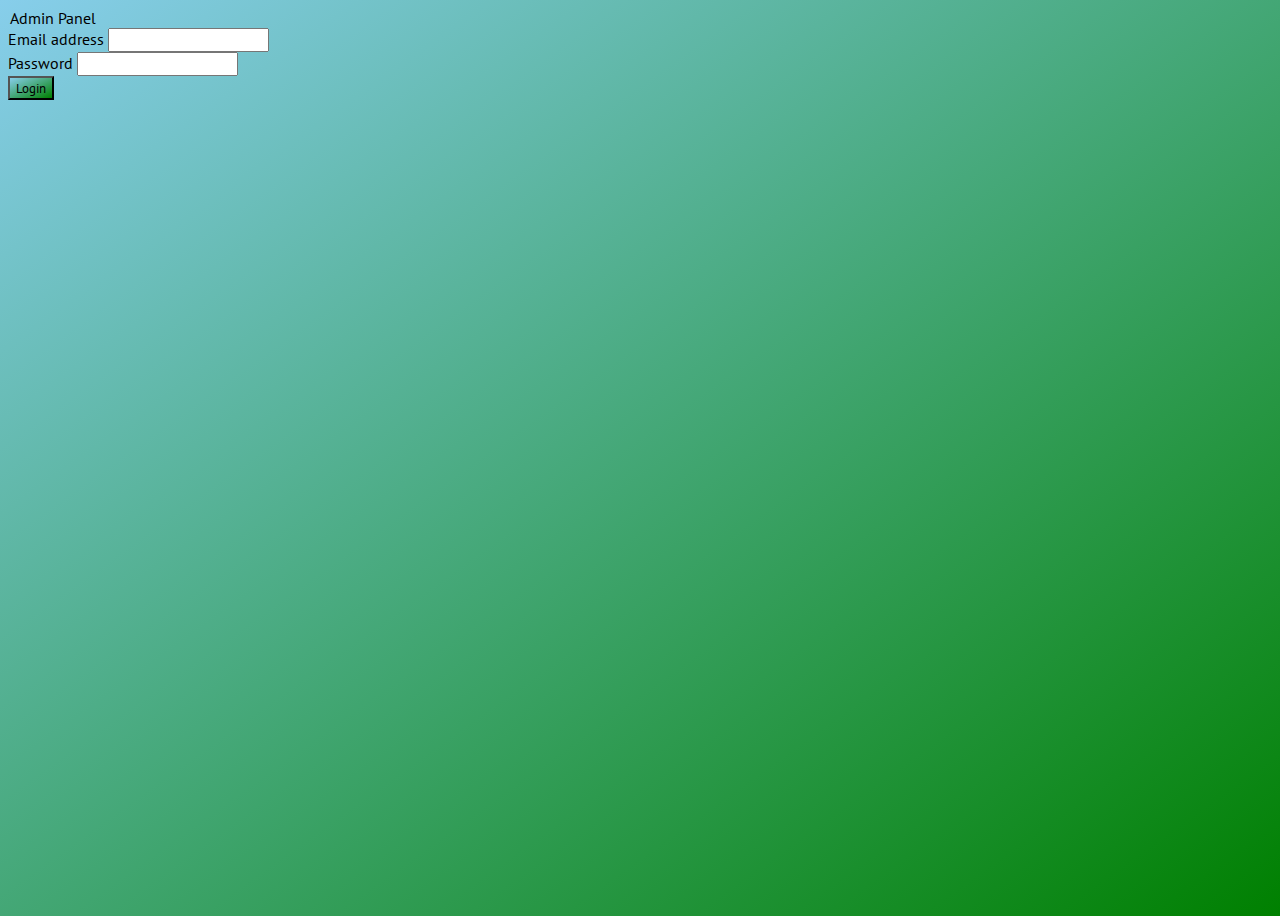
<file: admin/index.html>
<!DOCTYPE html>
<html lang="en">
  <head>
    <meta charset="utf-8" />
    <meta name="viewport" content="width=device-width, initial-scale=1" />

    <!-- bootstrap cdn  -->
    <link
      href="https://cdn.jsdelivr.net/npm/bootstrap@5.3.8/dist/css/bootstrap.min.css"
      rel="stylesheet"
      integrity="sha384-sRIl4kxILFvY47J16cr9ZwB07vP4J8+LH7qKQnuqkuIAvNWLzeN8tE5YBujZqJLB"
      crossorigin="anonymous"
    />

    <!-- bootstrap icon cdn  -->
    <link
      rel="stylesheet"
      href="https://cdn.jsdelivr.net/npm/bootstrap-icons@1.13.1/font/bootstrap-icons.min.css"
    />

    <!-- google cdn  -->
    <link rel="preconnect" href="https://fonts.googleapis.com" />
    <link rel="preconnect" href="https://fonts.gstatic.com" crossorigin />
    <link
      href="https://fonts.googleapis.com/css2?family=PT+Sans:ital,wght@0,400;0,700;1,400;1,700&display=swap"
      rel="stylesheet"
    />
    <link rel="stylesheet" href="style.css" />
    <link
      rel="shortcut icon"
      href="https://creanova-seven.vercel.app/images/favi-con.png"
      type="image/x-icon"
    />
    <title>CreaNova Acedamy</title>
  </head>
  <body class="bg-blue height-100vh">
    <form
      action="./dashboard.html"
      class="bg-light border w-25 p-3 position-absolute start-50 top-50 translate-middle"
    >
      <legend class="text-center text-uppercase">Admin Panel</legend>
      <div class="mb-3">
        <label for="email" class="form-label">Email address</label>
        <input
          type="email"
          class="form-control"
          id="email"
          aria-describedby="emailHelp"
        />
      </div>
      <div class="mb-3">
        <label for="password" class="form-label">Password</label>
        <input type="password" class="form-control" id="password" />
      </div>
      <div class="text-end">
        <button type="submit" class="btn btn-primary bg-blue">Login</button>
      </div>
    </form>

    <script
      src="https://cdn.jsdelivr.net/npm/bootstrap@5.3.8/dist/js/bootstrap.bundle.min.js"
      integrity="sha384-FKyoEForCGlyvwx9Hj09JcYn3nv7wiPVlz7YYwJrWVcXK/BmnVDxM+D2scQbITxI"
      crossorigin="anonymous"
    ></script>
  </body>
</html>
</file>
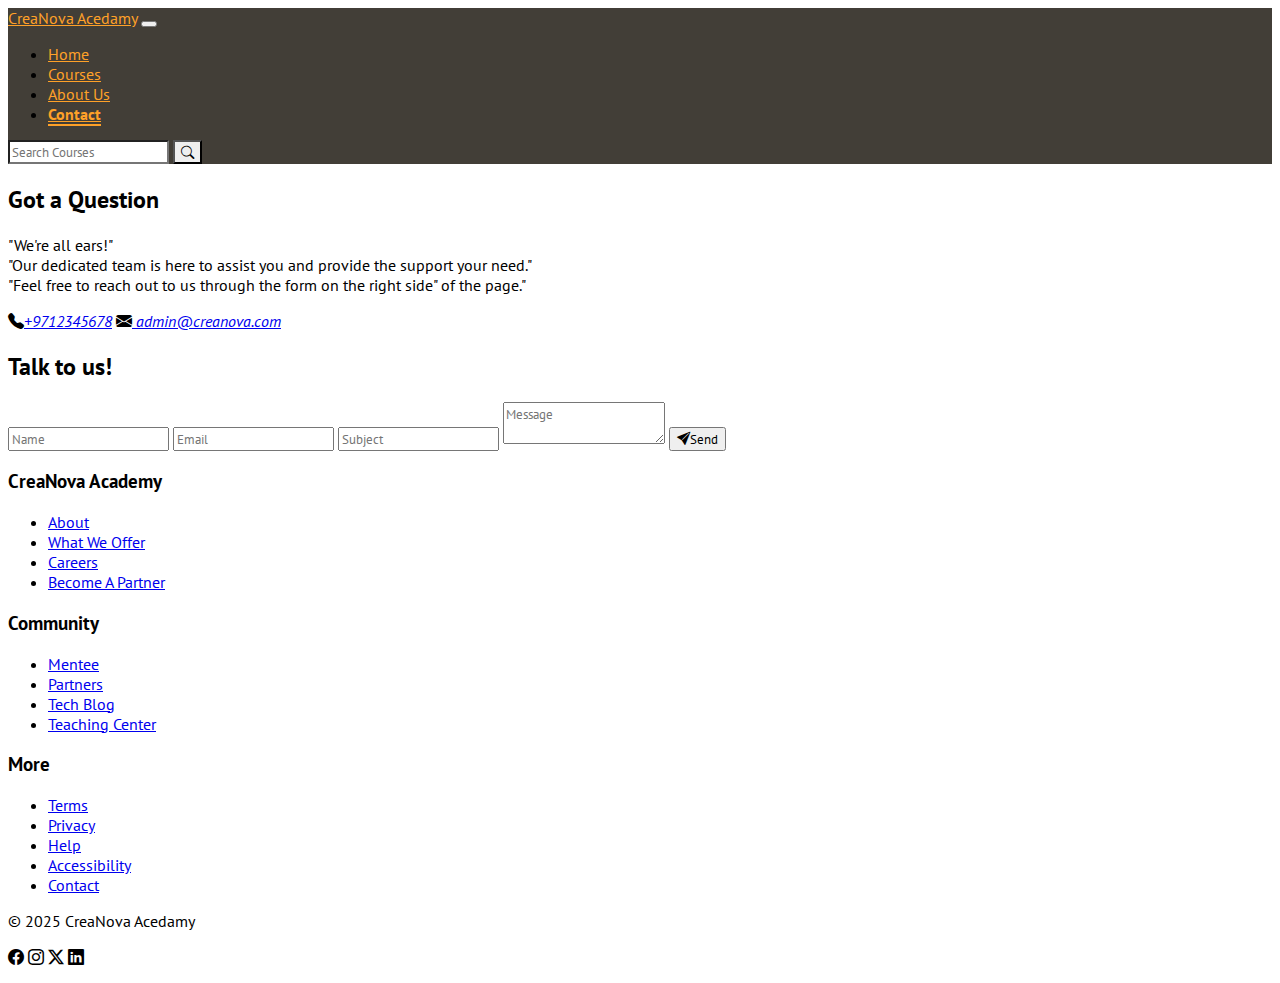
<file: contact.html>
<!DOCTYPE html>
<html lang="en">
  <head>
    <meta charset="utf-8" />
    <meta name="viewport" content="width=device-width, initial-scale=1" />

    <!-- bootstrap cdn  -->
    <link
      href="https://cdn.jsdelivr.net/npm/bootstrap@5.3.8/dist/css/bootstrap.min.css"
      rel="stylesheet"
      integrity="sha384-sRIl4kxILFvY47J16cr9ZwB07vP4J8+LH7qKQnuqkuIAvNWLzeN8tE5YBujZqJLB"
      crossorigin="anonymous"
    />

    <!-- bootstrap icon cdn  -->
    <link
      rel="stylesheet"
      href="https://cdn.jsdelivr.net/npm/bootstrap-icons@1.13.1/font/bootstrap-icons.min.css"
    />

    <!-- google cdn  -->
    <link rel="preconnect" href="https://fonts.googleapis.com" />
    <link rel="preconnect" href="https://fonts.gstatic.com" crossorigin />
    <link
      href="https://fonts.googleapis.com/css2?family=PT+Sans:ital,wght@0,400;0,700;1,400;1,700&display=swap"
      rel="stylesheet"
    />
    <link rel="stylesheet" href="style.css" />
    <link rel="shortcut icon" href="images/favi-con.png" type="image/x-icon" />
    <title>CreaNova Acedamy</title>
  </head>
  <body>
    <!-- navbar section  -->
    <nav class="navbar navbar-expand-lg bg-navbar">
      <div class="container-fluid">
        <!-- brand icon  -->
        <a class="navbar-brand" href="index.html">CreaNova Acedamy</a>
        <!-- toggler icon  -->
        <button
          class="navbar-toggler"
          type="button"
          data-bs-toggle="collapse"
          data-bs-target="#navbarTogglerDemo02"
          aria-controls="navbarTogglerDemo02"
          aria-expanded="false"
          aria-label="Toggle navigation"
        >
          <span class="navbar-toggler-icon"></span>
        </button>
        <!-- menu and form  -->
        <div class="collapse navbar-collapse" id="navbarTogglerDemo02">
          <ul class="navbar-nav mx-auto mb-2 mb-lg-0">
            <li class="nav-item">
              <a class="nav-link" aria-current="page" href="index.html">Home</a>
            </li>
            <li class="nav-item">
              <a class="nav-link" href="courses.html">Courses</a>
            </li>
            <li class="nav-item">
              <a class="nav-link" href="about-us.html">About Us</a>
            </li>
            <li class="nav-item">
              <a class="nav-link active" href="#">Contact</a>
            </li>
          </ul>
          <form class="d-flex" role="search">
            <input
              class="form-control"
              type="search"
              placeholder="Search Courses"
              aria-label="Search Courses"
              style="border-bottom-right-radius: 0; border-top-right-radius: 0"
            />
            <button
              class="btn btn-outline-warning"
              type="submit"
              style="border-bottom-left-radius: 0; border-top-left-radius: 0"
            >
              <i class="bi bi-search"></i>
            </button>
          </form>
        </div>
      </div>
    </nav>

    <!-- Queries  -->
    <section id="queries" class="py-5">
      <div class="container">
        <div class="row">
          <div class="col-md-6">
            <div class="card mt-6 border-0">
              <h2 class="mb-5">Got a Question</h2>
              <p class="lh-lg fs-5">
                "We're all ears!" <br />
                "Our dedicated team is here to assist you and provide the
                support your need."<br />
                "Feel free to reach out to us through the form on the right
                side" of the page."
              </p>
              <i class="bi bi-telephone-fill py-3"
                ><a href="#" class="fst-normal ms-3">+9712345678</a></i
              >
              <i class="bi bi-envelope-fill"
                ><a href="#" class="fst-normal ms-3 bg-primary text-white">
                  admin@creanova.com</a
                ></i
              >
            </div>
          </div>
        </div>
      </div>
    </section>

    <!-- contact info  -->
    <section id="contact" class="py-5">
      <div class="col-md-6">
        <div class="card mt-6 py-3 border-0">
          <h2 class="mb-5">Talk to us!</h2>
          <form action="">
            <input
              type="text"
              name="Name"
              class="form-control mb-3"
              id="name"
              placeholder="Name"
            />
            <input
              type="email"
              name="Email"
              id="email"
              class="form-control mb-3"
              placeholder="Email"
            />
            <input
              type="text"
              name="Subject"
              class="form-control mb-3"
              id="subject"
              placeholder="Subject"
            />
            <textarea
              name="message"
              id="message"
              class="form-control mb-3"
              placeholder="Message"
            ></textarea>
            <button class="btn btn-lg btn-primary rounded-2">
              <i class="bi bi-send-fill me-3"></i>Send
            </button>
          </form>
        </div>
      </div>
    </section>

    <!-- footer section  -->

    <footer class="bg-light py-3 border-border-dark">
      <div class="container">
        <div class="row">
          <div class="col-md-4 mt-2 text-center text-md-start">
            <h3 class="h5">CreaNova Academy</h3>
            <ul class="list-unstyled">
              <li>
                <a href="#" class="text-decoration-none text-warning">About</a>
              </li>
              <li>
                <a href="#" class="text-decoration-none text-warning"
                  >What We Offer</a
                >
              </li>
              <li>
                <a href="#" class="text-decoration-none text-warning"
                  >Careers</a
                >
              </li>
              <li>
                <a href="#" class="text-decoration-none text-warning"
                  >Become A Partner</a
                >
              </li>
            </ul>
          </div>
          <div class="col-md-4 mt-2 text-center text-md-start">
            <h3 class="h5">Community</h3>
            <ul class="list-unstyled">
              <li>
                <a href="#" class="text-decoration-none text-warning">Mentee</a>
              </li>
              <li>
                <a href="#" class="text-decoration-none text-warning"
                  >Partners</a
                >
              </li>
              <li>
                <a href="#" class="text-decoration-none text-warning"
                  >Tech Blog</a
                >
              </li>
              <li>
                <a href="#" class="text-decoration-none text-warning"
                  >Teaching Center</a
                >
              </li>
            </ul>
          </div>
          <div class="col-md-4 mt-2 text-center text-md-start">
            <h3 class="h5">More</h3>
            <ul class="list-unstyled">
              <li>
                <a href="#" class="text-decoration-none text-warning">Terms</a>
              </li>
              <li>
                <a href="#" class="text-decoration-none text-warning"
                  >Privacy</a
                >
              </li>
              <li>
                <a href="#" class="text-decoration-none text-warning">Help</a>
              </li>
              <li>
                <a href="#" class="text-decoration-none text-warning"
                  >Accessibility</a
                >
              </li>
              <li>
                <a href="#" class="text-decoration-none text-warning"
                  >Contact</a
                >
              </li>
            </ul>
          </div>
        </div>

        <div class="row">
          <div class="col-md-6 text-center text-md-start">
            <p>&copy; 2025 CreaNova Acedamy</p>
          </div>

          <div class="col-md-6 text-center text-md-end">
            <p>
              <i class="bi bi-facebook px-2"></i>
              <i class="bi bi-instagram px-2"></i>
              <i class="bi bi-twitter-x"></i>
              <i class="bi bi-linkedin px-2"></i>
            </p>
          </div>
        </div>
      </div>
    </footer>

    <script
      src="https://cdn.jsdelivr.net/npm/bootstrap@5.3.8/dist/js/bootstrap.bundle.min.js"
      integrity="sha384-FKyoEForCGlyvwx9Hj09JcYn3nv7wiPVlz7YYwJrWVcXK/BmnVDxM+D2scQbITxI"
      crossorigin="anonymous"
    ></script>
  </body>
</html>
</file>
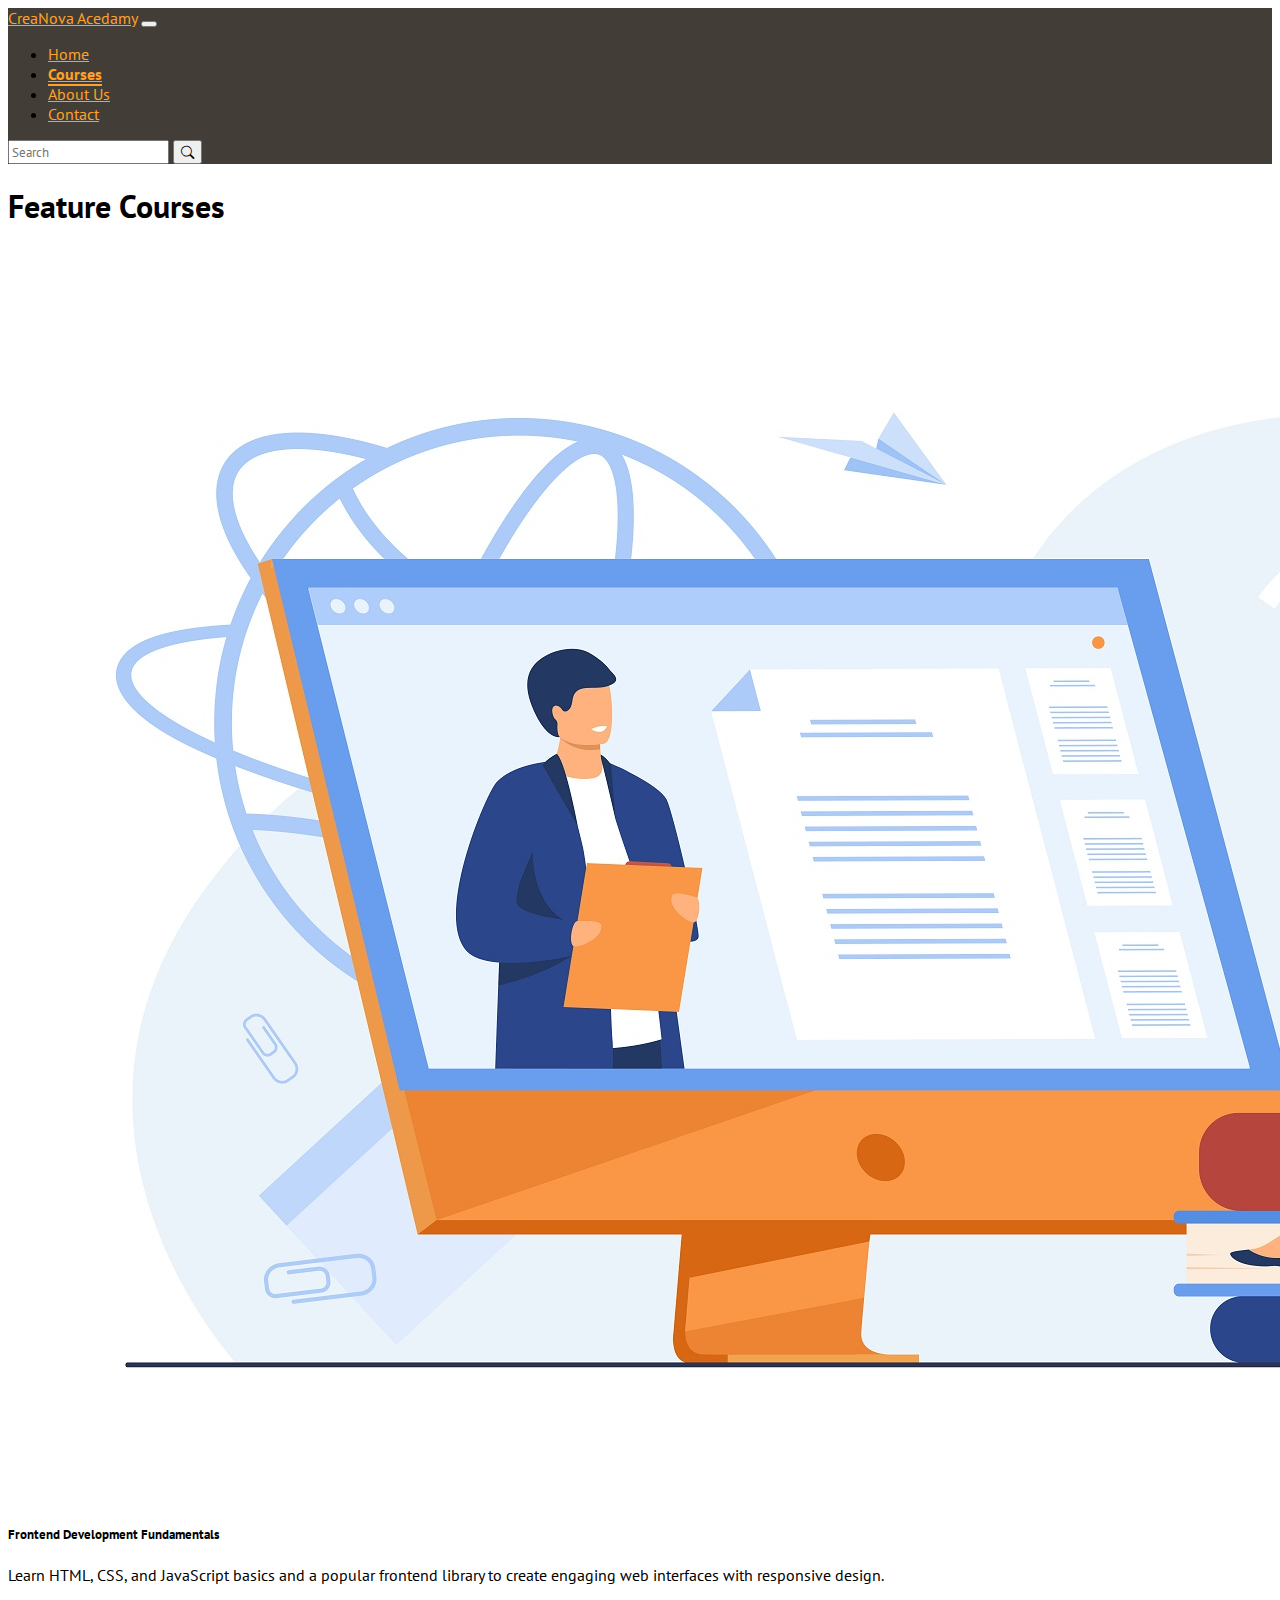
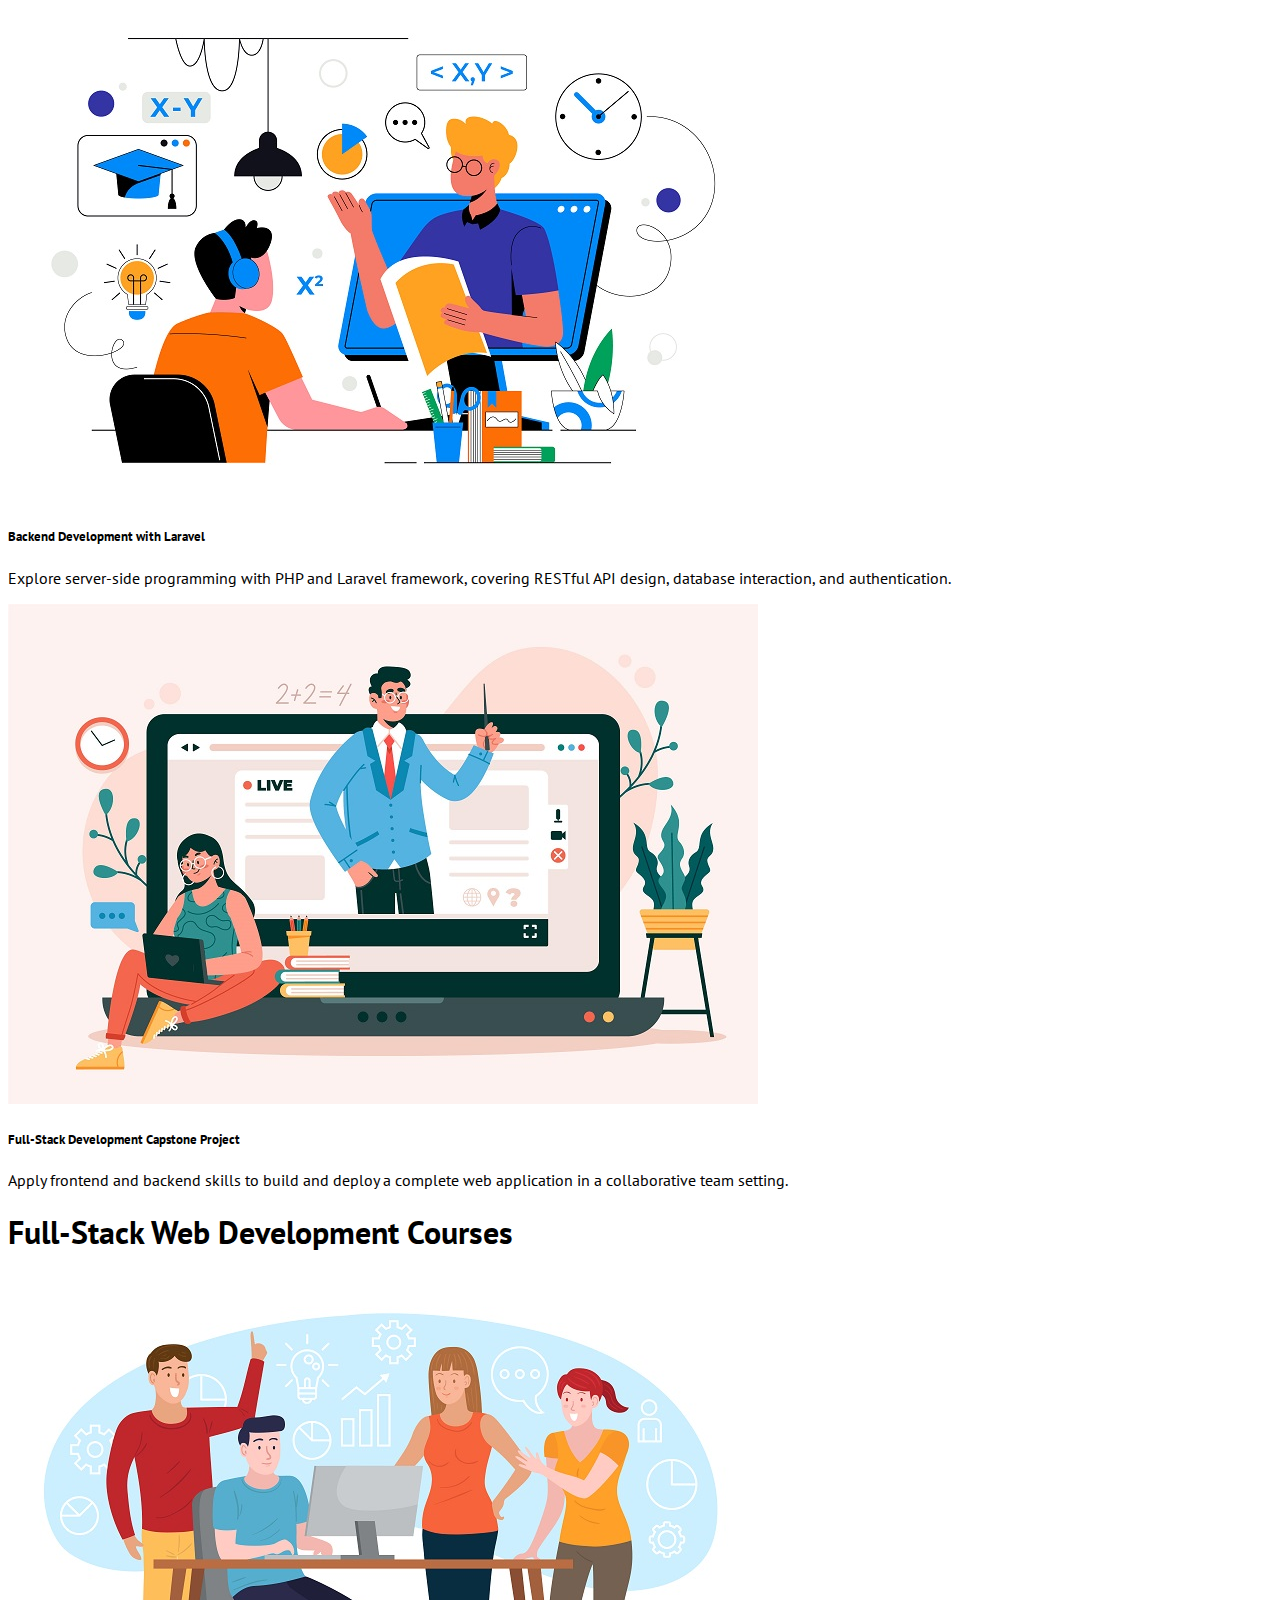
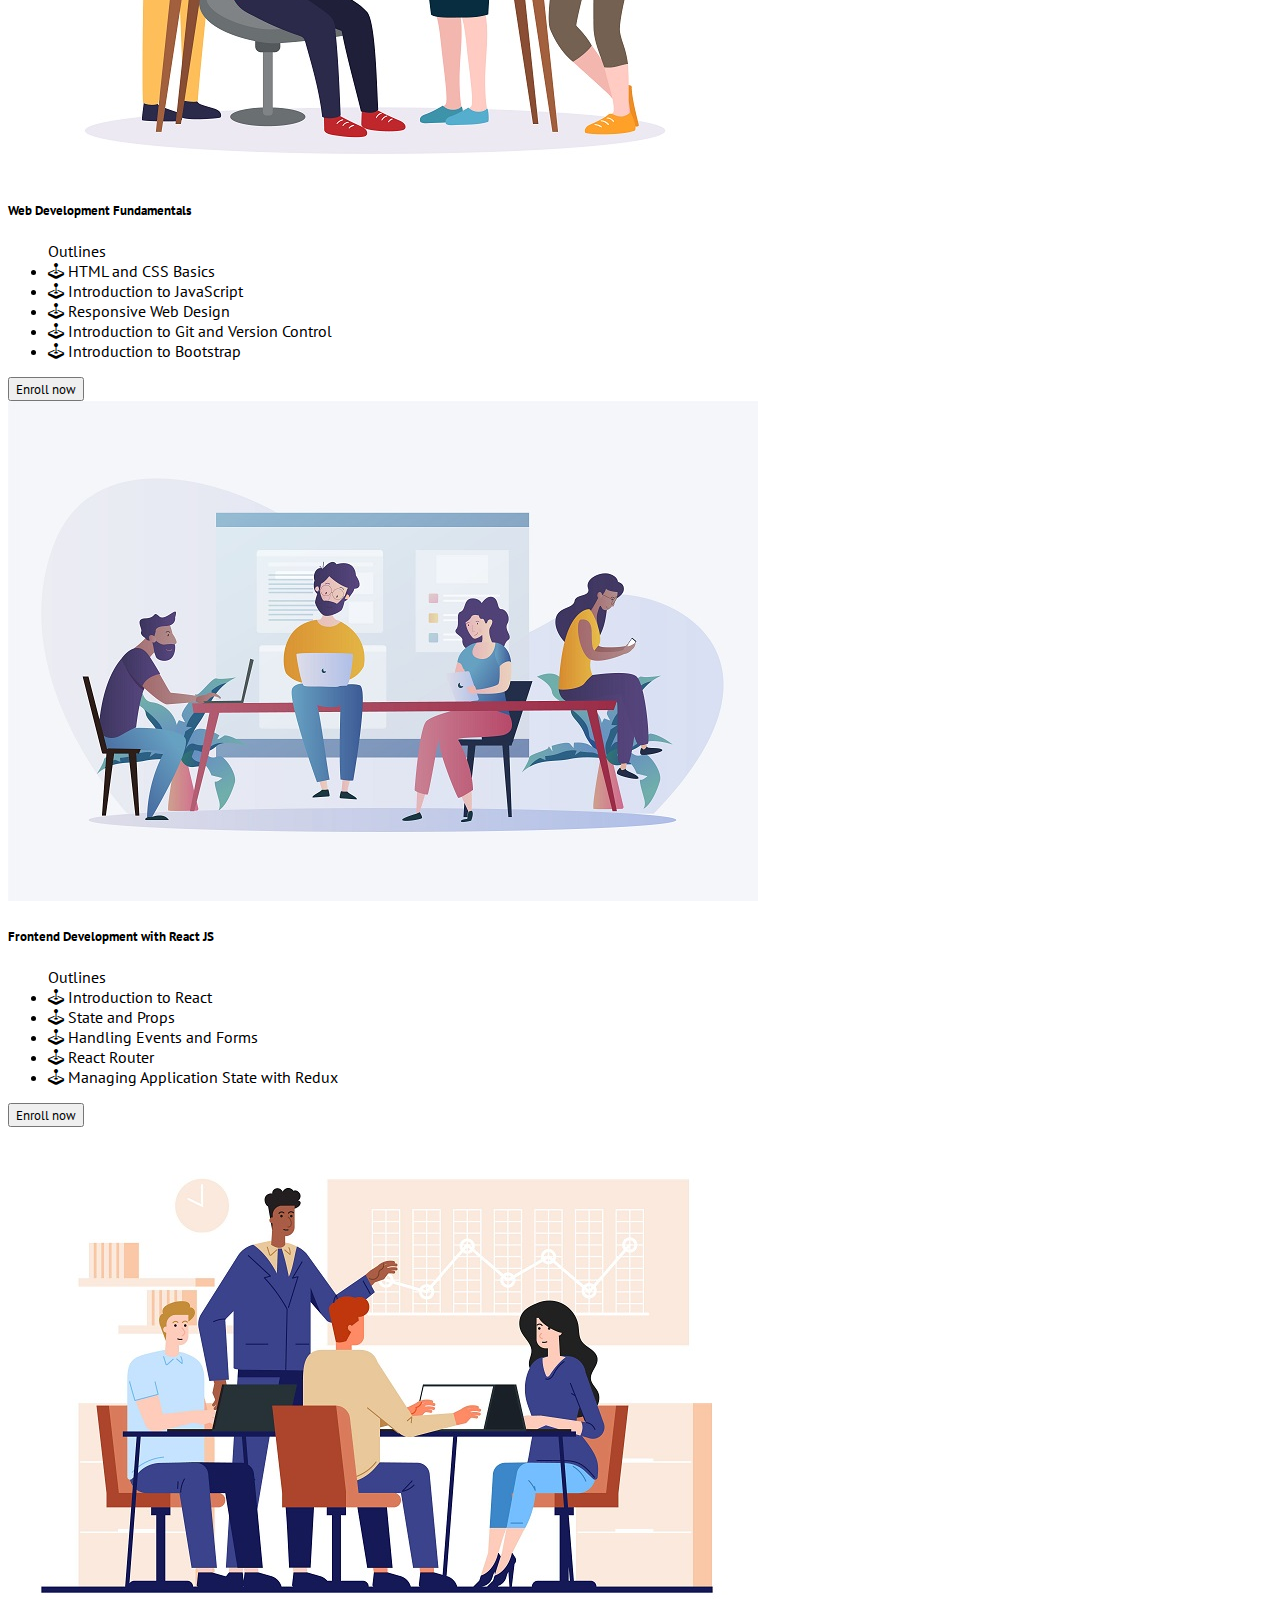
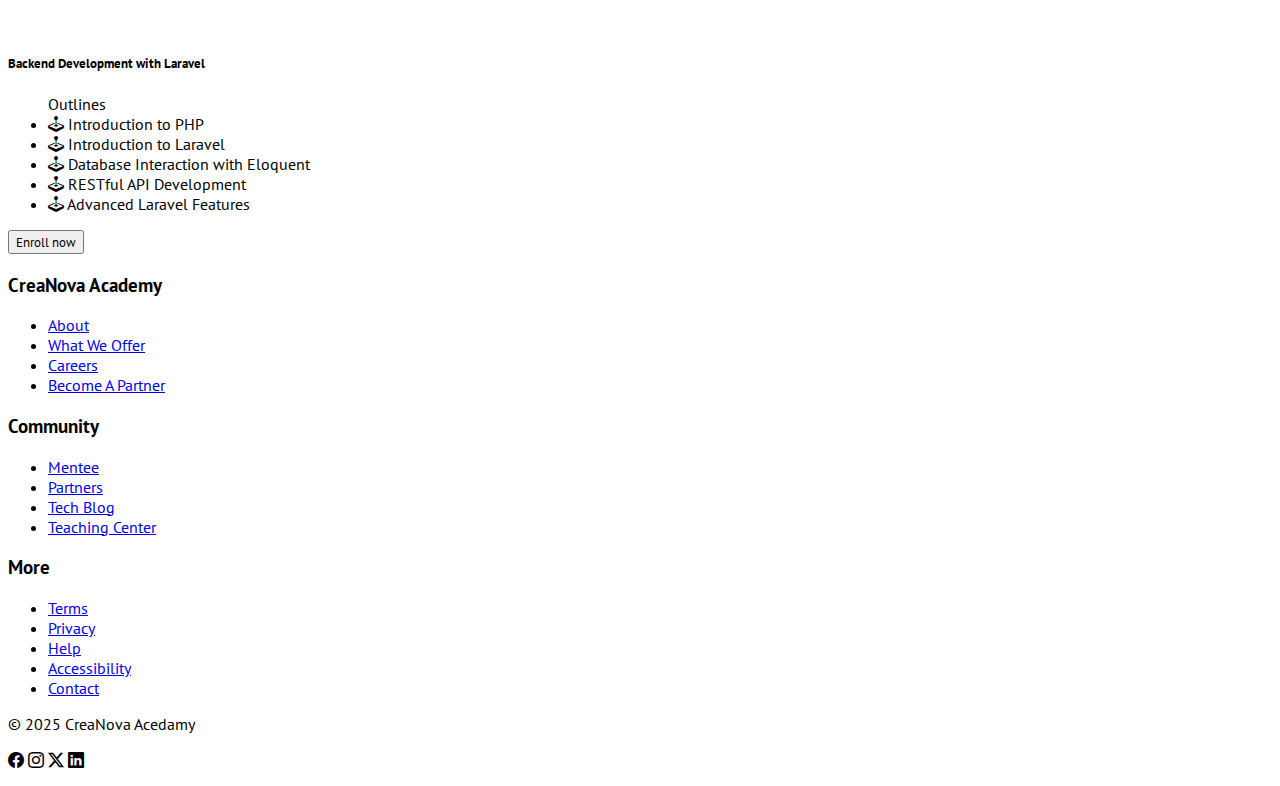
<file: courses.html>
<!DOCTYPE html>
<html lang="en">
  <head>
    <meta charset="utf-8" />
    <meta name="viewport" content="width=device-width, initial-scale=1" />

    <!-- bootstrap cdn  -->
    <link
      href="https://cdn.jsdelivr.net/npm/bootstrap@5.3.8/dist/css/bootstrap.min.css"
      rel="stylesheet"
      integrity="sha384-sRIl4kxILFvY47J16cr9ZwB07vP4J8+LH7qKQnuqkuIAvNWLzeN8tE5YBujZqJLB"
      crossorigin="anonymous"
    />

    <!-- bootstrap icon cdn  -->
    <link
      rel="stylesheet"
      href="https://cdn.jsdelivr.net/npm/bootstrap-icons@1.13.1/font/bootstrap-icons.min.css"
    />

    <!-- google cdn  -->
    <link rel="preconnect" href="https://fonts.googleapis.com" />
    <link rel="preconnect" href="https://fonts.gstatic.com" crossorigin />
    <link
      href="https://fonts.googleapis.com/css2?family=PT+Sans:ital,wght@0,400;0,700;1,400;1,700&display=swap"
      rel="stylesheet"
    />
    <link rel="stylesheet" href="style.css" />
    <link rel="shortcut icon" href="images/favi-con.png" type="image/x-icon" />
    <title>CreaNova Acedamy</title>
  </head>
  <body>
    <nav class="navbar navbar-expand-lg bg-navbar">
      <div class="container-fluid">
        <!-- brand icon  -->
        <a class="navbar-brand" href="index.html">CreaNova Acedamy</a>
        <!-- toggler icon  -->
        <button
          class="navbar-toggler"
          type="button"
          data-bs-toggle="collapse"
          data-bs-target="#navbarTogglerDemo02"
          aria-controls="navbarTogglerDemo02"
          aria-expanded="false"
          aria-label="Toggle navigation"
        >
          <span class="navbar-toggler-icon"></span>
        </button>
        <!-- menu and form  -->
        <div class="collapse navbar-collapse" id="navbarTogglerDemo02">
          <ul class="navbar-nav mx-auto mb-2 mb-lg-0">
            <li class="nav-item">
              <a class="nav-link" aria-current="page" href="index.html">Home</a>
            </li>
            <li class="nav-item">
              <a class="nav-link active" href="#">Courses</a>
            </li>
            <li class="nav-item">
              <a class="nav-link" href="about-us.html">About Us</a>
            </li>
            <li class="nav-item">
              <a class="nav-link" href="contact.html">Contact</a>
            </li>
          </ul>
          <form class="d-flex" role="search">
            <input
              class="form-control me-2"
              type="search"
              placeholder="Search"
              aria-label="Search"
            />
            <button class="btn btn-outline-success" type="submit">
              <i class="bi bi-search"></i>
            </button>
          </form>
        </div>
      </div>
    </nav>
    <!-- feature-courses section  -->
    <section id="feaure-courses">
      <div class="container">
        <h1>Feature Courses</h1>
        <div class="row">
          <div class="col-md-4 mt-3">
            <div class="card">
              <img src="images/feature-course-1.jpg" alt="" />
              <div class="card-body">
                <h5 class="card-title">Frontend Development Fundamentals</h5>
                <p class="card-text">
                  Learn HTML, CSS, and JavaScript basics and a popular frontend
                  library to create engaging web interfaces with responsive
                  design.
                </p>
              </div>
            </div>
          </div>
          <div class="col-md-4 mt-3">
            <div class="card">
              <img src="images/feature-course-2.jpg" alt="" />
              <div class="card-body">
                <h5 class="card-title">Backend Development with Laravel</h5>
                <p class="card-text">
                  Explore server-side programming with PHP and Laravel
                  framework, covering RESTful API design, database interaction,
                  and authentication.
                </p>
              </div>
            </div>
          </div>
          <div class="col-md-4 mt-3">
            <div class="card">
              <img src="images/feature-course-3.jpg" alt="" />
              <div class="card-body">
                <h5 class="card-title">
                  Full-Stack Development Capstone Project
                </h5>
                <p class="card-text">
                  Apply frontend and backend skills to build and deploy a
                  complete web application in a collaborative team setting.
                </p>
              </div>
            </div>
          </div>
        </div>
      </div>

      <!-- full-stack-courses section  -->
      <div class="container">
        <h1>Full-Stack Web Development Courses</h1>
        <div class="row">
          <div class="col-md-4 mt-3">
            <div class="card">
              <img src="images/full-stack-1.jpg" alt="" />
              <div class="card-body">
                <h5 class="card-title">Web Development Fundamentals</h5>
                <ul class="list-unstyled">
                  Outlines
                  <li><i class="bi bi-joystick"> </i>HTML and CSS Basics</li>
                  <li>
                    <i class="bi bi-joystick"> </i>Introduction to JavaScript
                  </li>
                  <li><i class="bi bi-joystick"> </i>Responsive Web Design</li>
                  <li>
                    <i class="bi bi-joystick"> </i>Introduction to Git and
                    Version Control
                  </li>
                  <li>
                    <i class="bi bi-joystick"></i> Introduction to Bootstrap
                  </li>
                </ul>
                <button type="submit" class="btn bg-light w-100">
                  Enroll now
                </button>
              </div>
            </div>
          </div>
          <div class="col-md-4 mt-3">
            <div class="card">
              <img src="images/full-stack-2.jpg" alt="" />
              <div class="card-body">
                <h5 class="card-title">Frontend Development with React JS</h5>
                <ul class="list-unstyled">
                  Outlines
                  <li><i class="bi bi-joystick"> </i>Introduction to React</li>
                  <li><i class="bi bi-joystick"> </i>State and Props</li>
                  <li>
                    <i class="bi bi-joystick"> </i>Handling Events and Forms
                  </li>
                  <li><i class="bi bi-joystick"> </i>React Router</li>
                  <li>
                    <i class="bi bi-joystick"></i> Managing Application State
                    with Redux
                  </li>
                </ul>
                <button type="submit" class="btn bg-light w-100">
                  Enroll now
                </button>
              </div>
            </div>
          </div>
          <div class="col-md-4 mt-3">
            <div class="card">
              <img src="images/full-stack-3.jpg" alt="" />
              <div class="card-body">
                <h5 class="card-title">Backend Development with Laravel</h5>
                <ul class="list-unstyled">
                  Outlines
                  <li><i class="bi bi-joystick"> </i>Introduction to PHP</li>
                  <li>
                    <i class="bi bi-joystick"> </i>Introduction to Laravel
                  </li>
                  <li>
                    <i class="bi bi-joystick"> </i>Database Interaction with
                    Eloquent
                  </li>
                  <li>
                    <i class="bi bi-joystick"> </i> RESTful API Development
                  </li>
                  <li>
                    <i class="bi bi-joystick"></i> Advanced Laravel Features
                  </li>
                </ul>
                <button type="submit" class="btn bg-light w-100">
                  Enroll now
                </button>
              </div>
            </div>
          </div>
        </div>
      </div>

      <!-- footer  -->
      <footer class="bg-light py-3 border-border-dark">
        <div class="container">
          <div class="row">
            <div class="col-md-4 mt-2 text-center text-md-start">
              <h3 class="h5">CreaNova Academy</h3>
              <ul class="list-unstyled">
                <li>
                  <a href="#" class="text-decoration-none text-warning"
                    >About</a
                  >
                </li>
                <li>
                  <a href="#" class="text-decoration-none text-warning"
                    >What We Offer</a
                  >
                </li>
                <li>
                  <a href="#" class="text-decoration-none text-warning"
                    >Careers</a
                  >
                </li>
                <li>
                  <a href="#" class="text-decoration-none text-warning"
                    >Become A Partner</a
                  >
                </li>
              </ul>
            </div>
            <div class="col-md-4 mt-2 text-center text-md-start">
              <h3 class="h5">Community</h3>
              <ul class="list-unstyled">
                <li>
                  <a href="#" class="text-decoration-none text-warning"
                    >Mentee</a
                  >
                </li>
                <li>
                  <a href="#" class="text-decoration-none text-warning"
                    >Partners</a
                  >
                </li>
                <li>
                  <a href="#" class="text-decoration-none text-warning"
                    >Tech Blog</a
                  >
                </li>
                <li>
                  <a href="#" class="text-decoration-none text-warning"
                    >Teaching Center</a
                  >
                </li>
              </ul>
            </div>
            <div class="col-md-4 mt-2 text-center text-md-start">
              <h3 class="h5">More</h3>
              <ul class="list-unstyled">
                <li>
                  <a href="#" class="text-decoration-none text-warning"
                    >Terms</a
                  >
                </li>
                <li>
                  <a href="#" class="text-decoration-none text-warning"
                    >Privacy</a
                  >
                </li>
                <li>
                  <a href="#" class="text-decoration-none text-warning">Help</a>
                </li>
                <li>
                  <a href="#" class="text-decoration-none text-warning"
                    >Accessibility</a
                  >
                </li>
                <li>
                  <a href="#" class="text-decoration-none text-warning"
                    >Contact</a
                  >
                </li>
              </ul>
            </div>
          </div>

          <div class="row">
            <div class="col-md-6 text-center text-md-start">
              <p>&copy; 2025 CreaNova Acedamy</p>
            </div>

            <div class="col-md-6 text-center text-md-end">
              <p>
                <i class="bi bi-facebook px-2"></i>
                <i class="bi bi-instagram px-2"></i>
                <i class="bi bi-twitter-x"></i>
                <i class="bi bi-linkedin px-2"></i>
              </p>
            </div>
          </div>
        </div>
      </footer>
    </section>
    <script
      src="https://cdn.jsdelivr.net/npm/bootstrap@5.3.8/dist/js/bootstrap.bundle.min.js"
      integrity="sha384-FKyoEForCGlyvwx9Hj09JcYn3nv7wiPVlz7YYwJrWVcXK/BmnVDxM+D2scQbITxI"
      crossorigin="anonymous"
    ></script>
  </body>
</html>
</file>
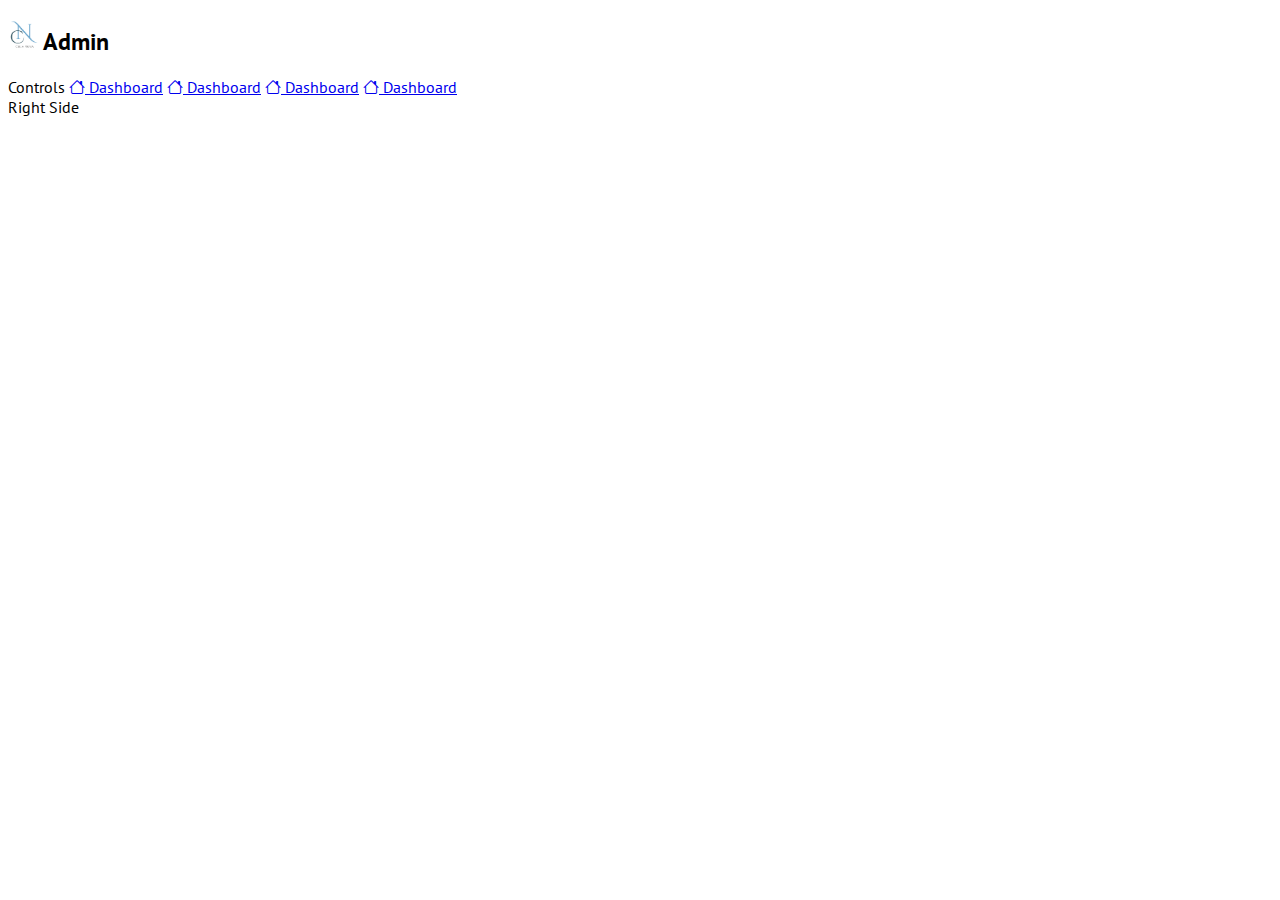
<file: admin/dashboard.html>
<!DOCTYPE html>
<html lang="en">
  <head>
    <meta charset="utf-8" />
    <meta name="viewport" content="width=device-width, initial-scale=1" />

    <!-- bootstrap cdn  -->
    <link
      href="https://cdn.jsdelivr.net/npm/bootstrap@5.3.8/dist/css/bootstrap.min.css"
      rel="stylesheet"
      integrity="sha384-sRIl4kxILFvY47J16cr9ZwB07vP4J8+LH7qKQnuqkuIAvNWLzeN8tE5YBujZqJLB"
      crossorigin="anonymous"
    />

    <!-- bootstrap icon cdn  -->
    <link
      rel="stylesheet"
      href="https://cdn.jsdelivr.net/npm/bootstrap-icons@1.13.1/font/bootstrap-icons.min.css"
    />

    <!-- google cdn  -->
    <link rel="preconnect" href="https://fonts.googleapis.com" />
    <link rel="preconnect" href="https://fonts.gstatic.com" crossorigin />
    <link
      href="https://fonts.googleapis.com/css2?family=PT+Sans:ital,wght@0,400;0,700;1,400;1,700&display=swap"
      rel="stylesheet"
    />
    <link rel="stylesheet" href="style.css" />
    <link
      rel="shortcut icon"
      href="https://creanova-seven.vercel.app/images/favi-con.png"
      type="image/x-icon"
    />
    <title>CreaNova Acedamy</title>
  </head>
  <body>
    <div class="container-fluid">
      <div class="row">
        <div class="col-2">
          <!-- logo  -->
          <h2 class="text-center text-lg-start py-3">
            <img src="images/favi-con.png" alt="" style="width: 30px" />
            <span class="text-uppercase d-none d-lg-inline">Admin</span>
          </h2>

          <!-- controls  -->
          <div class="list-group text-center text-lg-start">
            <span
              class="list-group-item list-group-item-action text-uppercase d-none d-lg-block"
              aria-current="true"
            >
              Controls
            </span>
            <a href="#" class="list-group-item list-group-item-action"
              ><i class="bi bi-house me-2"></i>
              <span class="d-none d-lg-inline">Dashboard</span></a
            >
            <a href="#" class="list-group-item list-group-item-action"
              ><i class="bi bi-house me-2"></i>
              <span class="d-none d-lg-inline">Dashboard</span></a
            >
            <a href="#" class="list-group-item list-group-item-action"
              ><i class="bi bi-house me-2"></i>
              <span class="d-none d-lg-inline">Dashboard</span></a
            >
            <a href="#" class="list-group-item list-group-item-action"
              ><i class="bi bi-house me-2"></i>
              <span class="d-none d-lg-inline">Dashboard</span></a
            >
          </div>
        </div>
        <div class="col-10 bg-warning">Right Side</div>
      </div>
    </div>

    <script
      src="https://cdn.jsdelivr.net/npm/bootstrap@5.3.8/dist/js/bootstrap.bundle.min.js"
      integrity="sha384-FKyoEForCGlyvwx9Hj09JcYn3nv7wiPVlz7YYwJrWVcXK/BmnVDxM+D2scQbITxI"
      crossorigin="anonymous"
    ></script>
  </body>
</html>
</file>
<file: admin/style.css>
* {
  font-family: "PT Sans", sans-serif;
}
.bg-blue {
  background: linear-gradient(to bottom right, skyblue, green);
}
.height-100vh {
  height: 100vh;
}
</file>
<file: style.css>
* {
  font-family: "PT Sans", sans-serif;
}

.bg-navbar {
  background-color: #423e37;
}
.navbar a,
.active {
  color: #ffa128 !important;
}
.active {
  font-weight: bold;
  border-bottom: 2px solid;
}
.nav-link:hover {
  border-bottom: 2px solid;
}
/* carousel  */
.carousel-caption {
  background-color: rgba(0, 0, 0, 0.5);
}
</file>
